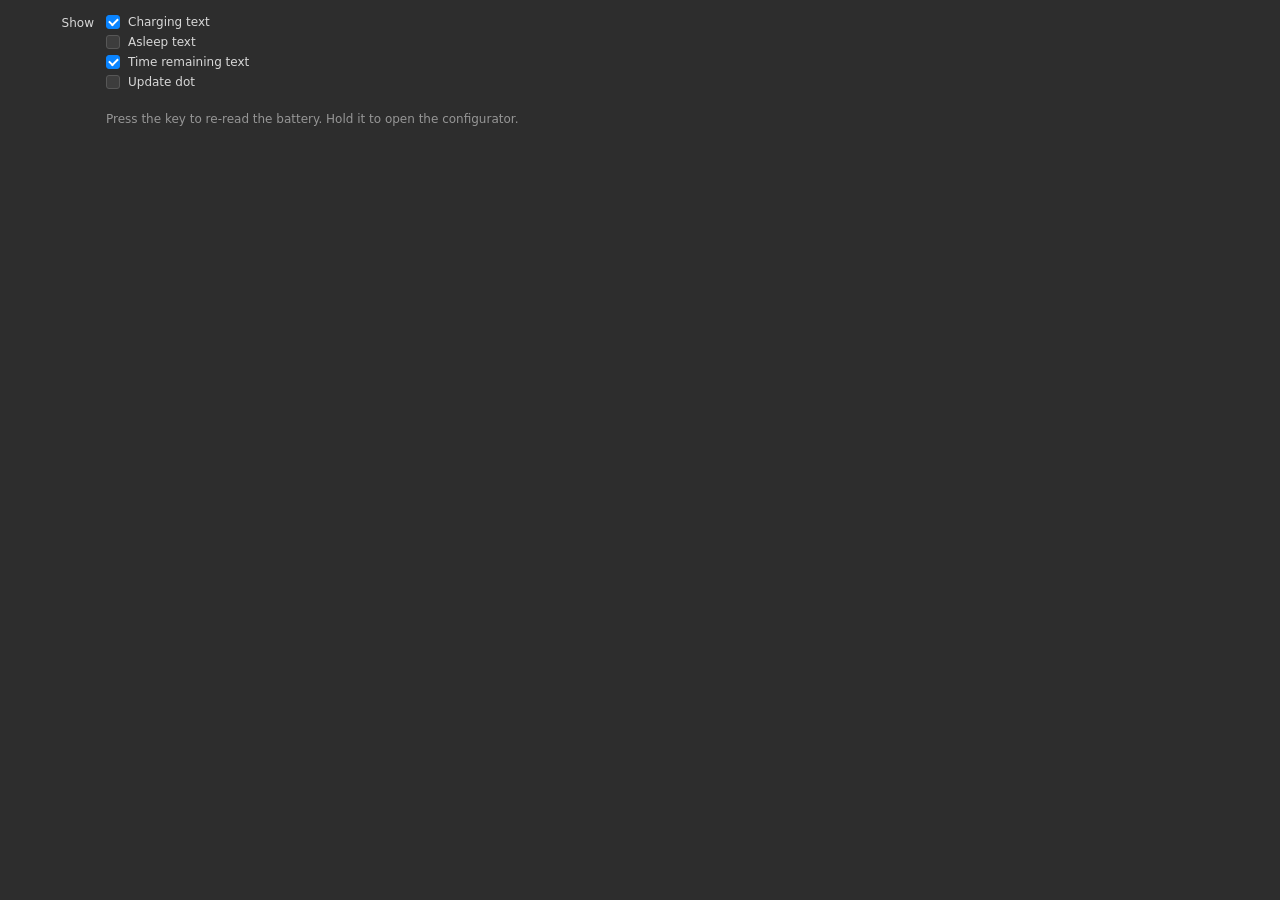
<file: streamdeck/com.fayewave.hyperlight.sdPlugin/ui/battery.html>
<!doctype html>
<html lang="en">
<head>
<meta charset="utf-8">
<title>Mouse Battery</title>
<style>
  /* Matches Stream Deck's own settings panels. */
  body {
    margin: 0; padding: 8px 0; background: #2d2d2d; color: #d8d8d8;
    font: 9pt "Segoe UI", system-ui, sans-serif; user-select: none;
  }
  .item { display: flex; align-items: flex-start; padding: 4px 16px 4px 0; min-height: 24px; }
  .label { flex: 0 0 94px; padding: 4px 12px 0 0; text-align: right; color: #d8d8d8; }
  .options { display: flex; flex-direction: column; gap: 6px; padding-top: 3px; }
  label.check { display: flex; align-items: center; gap: 8px; cursor: pointer; }
  input[type="checkbox"] {
    appearance: none; margin: 0; width: 14px; height: 14px; flex: none; border-radius: 3px;
    background: #3d3d3d; border: 1px solid #575757; display: grid; place-content: center; cursor: pointer;
  }
  input[type="checkbox"]:checked { background: #0a84ff; border-color: #0a84ff; }
  input[type="checkbox"]:checked::after {
    content: ""; width: 7px; height: 4px; margin-top: -2px;
    border: solid #fff; border-width: 0 0 2px 2px; transform: rotate(-45deg);
  }
  input[type="checkbox"]:focus-visible { outline: 1px solid #8ab4f8; outline-offset: 1px; }
  .hint { color: #969696; line-height: 1.4; padding: 6px 16px 0 106px; }
</style>
</head>
<body>
  <div class="item">
    <div class="label">Show</div>
    <div class="options">
      <label class="check"><input type="checkbox" id="showCharging" checked> Charging text</label>
      <label class="check"><input type="checkbox" id="showAsleep"> Asleep text</label>
      <label class="check"><input type="checkbox" id="showRemaining" checked> Time remaining text</label>
      <label class="check"><input type="checkbox" id="showUpdate"> Update dot</label>
    </div>
  </div>
  <p class="hint">Press the key to re-read the battery. Hold it to open the configurator.</p>

<script>
  // Stream Deck calls this when the panel opens.
  // eslint-disable-next-line no-unused-vars
  function connectElgatoStreamDeckSocket(port, uuid, registerEvent, _info, actionInfo) {
    const settings = JSON.parse(actionInfo).payload?.settings ?? {};
    const boxes = ["showRemaining", "showCharging", "showAsleep", "showUpdate"].map((id) => document.getElementById(id));
    // Unsaved options keep the default ticked state from the markup above.
    for (const box of boxes) if (typeof settings[box.id] === "boolean") box.checked = settings[box.id];

    const ws = new WebSocket(`ws://127.0.0.1:${port}`);
    ws.onopen = () => ws.send(JSON.stringify({ event: registerEvent, uuid }));
    for (const box of boxes) {
      box.addEventListener("change", () => {
        settings[box.id] = box.checked;
        ws.send(JSON.stringify({ event: "setSettings", context: uuid, payload: settings }));
      });
    }
  }
</script>
</body>
</html>
</file>
